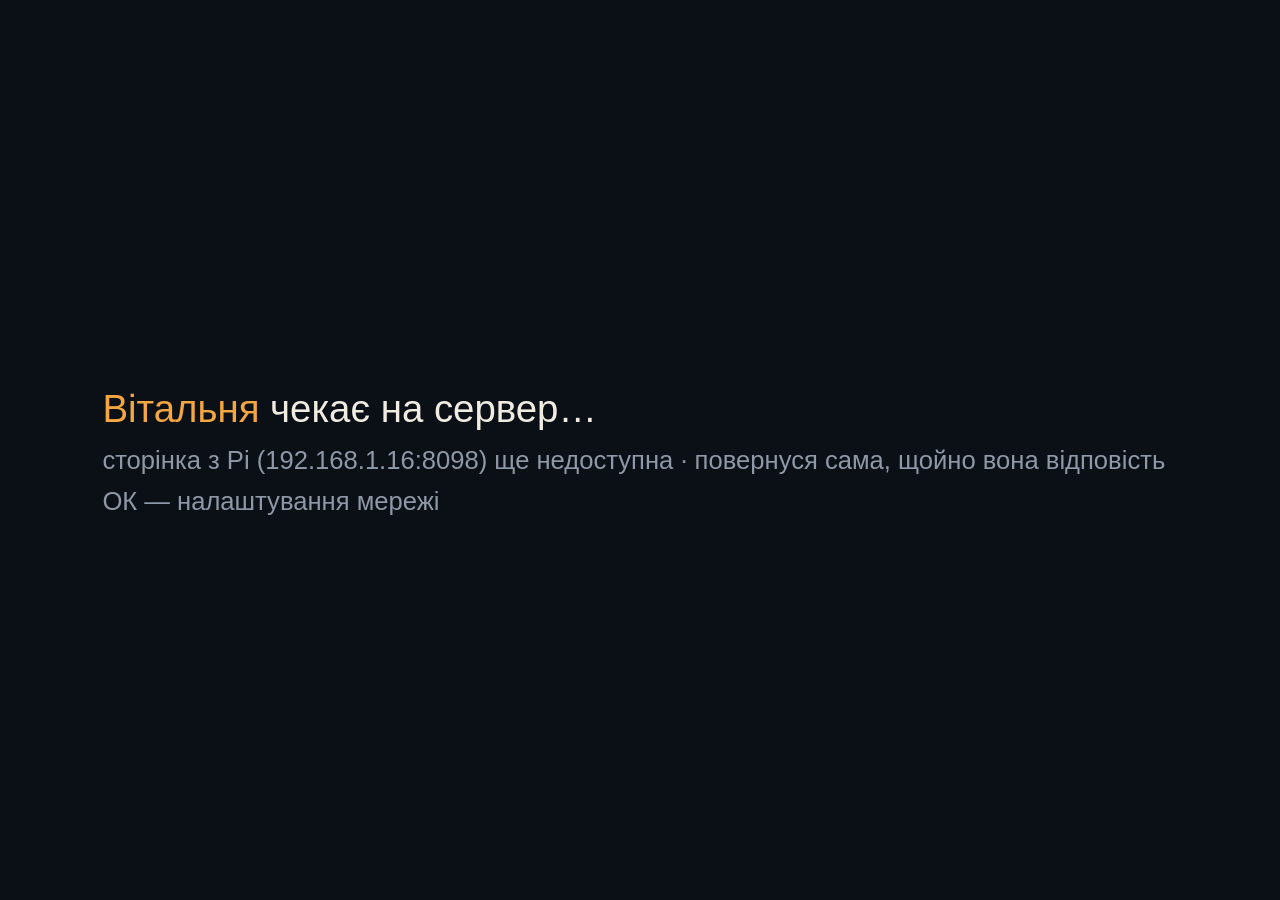
<file: android/app/src/main/assets/offline.html>
<!doctype html><html lang="uk"><meta charset="utf-8"><title>Вітальня</title>
<style>html,body{margin:0;height:100%;background:#0b1017;color:#f1ece2;font-family:sans-serif}
main{height:100%;display:flex;flex-direction:column;justify-content:center;padding:0 8vw;font-size:3vw;line-height:1.6}
b{color:#f4a640;font-weight:500}.m{color:#8f98a6;font-size:2vw}</style>
<main><div><b>Вітальня</b> чекає на сервер…</div>
<div class="m">сторінка з Pi (192.168.1.16:8098) ще недоступна · повернуся сама, щойно вона відповість</div>
<div class="m">ОК — налаштування мережі</div></main>
<script>
// Retry from the page itself as well: right after a reboot the launcher's own retry can keep
// failing while the WebView still believes the network is down.
var HOME = 'http://192.168.1.16:8098/';
function check() {
  fetch(HOME + 'healthz?t=' + Date.now(), { mode: 'no-cors', cache: 'no-store' })
    .then(function () { location.replace(HOME); })
    .catch(function () { setTimeout(check, 5000); });
}
setTimeout(check, 3000);
document.addEventListener('keydown', function (e) { if (e.keyCode === 13 || e.keyCode === 23) { window.TV && TV.openSettings('wifi'); } });
</script>
</html>
</file>
